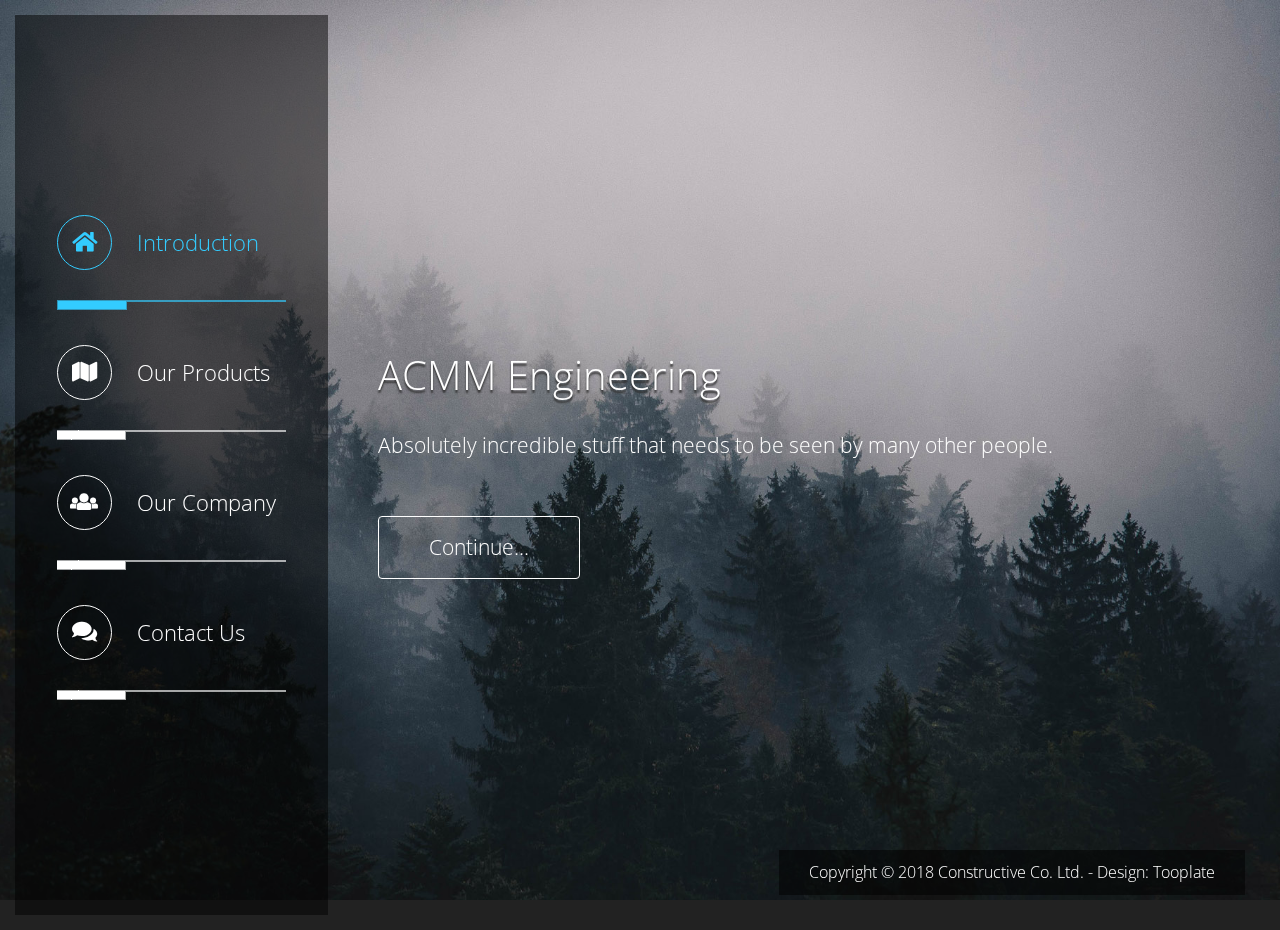
<file: index.html>
<!DOCTYPE html>
<html>
<head>
	<meta charset="utf-8">
	<meta http-equiv="X-UA-Compatible" content="IE=edge">
	<meta name="viewport" content="width=device-width, initial-scale=1">

	<title>Constructive HTML Template</title>
	<link rel="stylesheet" href="https://fonts.googleapis.com/css?family=Open+Sans:300,400">  <!-- Google web font "Open Sans" -->
	<link rel="stylesheet" href="css/fontawesome-all.min.css">
	<link rel="stylesheet" href="css/bootstrap.min.css">
	<link rel="stylesheet" type="text/css" href="css/magnific-popup.css"/>
	<link rel="stylesheet" type="text/css" href="slick/slick.css"/>
	<link rel="stylesheet" type="text/css" href="slick/slick-theme.css"/>
	<link rel="stylesheet" href="css/tooplate-style.css">
	<link rel="stylesheet" type="text/css" href="css/index.css">

	<script>
		var renderPage = true;

	if(navigator.userAgent.indexOf('MSIE')!==-1
		|| navigator.appVersion.indexOf('Trident/') > 0){
   		/* Microsoft Internet Explorer detected in. */
   		alert("Please view this in a modern browser such as Chrome or Microsoft Edge.");
   		renderPage = false;
	}
	</script>
</head>

<body>
	<!-- Loader -->
	<div id="loader-wrapper">
		<div id="loader"></div>
		<div class="loader-section section-left"></div>
		<div class="loader-section section-right"></div>
	</div>
	
	<!-- previous delete me was here -->

	<!-- Page Content -->
	<div class="container-fluid tm-main">
		<div class="row tm-main-row">

			<!-- Sidebar -->
			<div id="tmSideBar" class="col-xl-3 col-lg-4 col-md-12 col-sm-12 sidebar">

				<button id="tmMainNavToggle" class="menu-icon">&#9776;</button>

				<div class="inner">
					<nav id="tmMainNav" class="tm-main-nav">
						<ul>
							<li>
								<a href="#intro" id="tmNavLink1" class="scrolly active" data-bg-img="constructive_bg_01.jpg" data-page="#tm-section-1">
									<i class="fas fa-home tm-nav-fa-icon"></i>
									<span>Introduction</span>
								</a>
							</li>
							<li>
								<a href="#products" id="tmNavLink2" class="scrolly" data-bg-img="constructive_bg_02.jpg" data-page="#tm-section-2" data-page-type="carousel">
									<i class="fas fa-map tm-nav-fa-icon"></i>
									<span>Our Products</span>
								</a>
							</li>							
							<li>
								<a href="#company" class="scrolly" data-bg-img="constructive_bg_03.jpg" data-page="#tm-section-3">
									<i class="fas fa-users tm-nav-fa-icon"></i>
									<span>Our Company</span>
								</a>
							</li>
							<li>
								<a href="#contact" class="scrolly" data-bg-img="constructive_bg_04.jpg" data-page="#tm-section-4">
									<i class="fas fa-comments tm-nav-fa-icon"></i>
									<span>Contact Us</span>
								</a>
							</li>
						</ul>
					</nav>
				</div>
			</div>

			<div class="col-xl-9 col-lg-8 col-md-12 col-sm-12 tm-content">

					<!-- section 1 Introduction -->
					<section id="tm-section-1" class="tm-section">
						<div class="ml-auto">
							<header class="mb-4"><h1 class="tm-text-shadow">ACMM Engineering</h1></header>
							<p class="mb-5 tm-font-big">Absolutely incredible stuff that needs to be seen by many other people.</p>
							<a href="#" class="btn tm-btn tm-font-big" data-nav-link="#tmNavLink2">Continue...</a> 
							<!-- data-nav-link holds the ID of nav item, which means this link should behave the same as that nav item  -->
						</div>
					</section>

					<!-- section 2 Our Products -->
					<section id="tm-section-2" class="tm-section tm-section-carousel">
						<div>
							<header class="mb-4"><h2 class="tm-text-shadow">Houses Built from Scratch</h2></header>		            
							<div class="tm-img-container">
								<div class="tm-img-slider">
									<img href="#popup-with-something" src="img/m1.png" alt="Image" class="img-fluid open-popup-link">
									<img href="#popup-with-something2" src="img/m2.png" alt="Image" class="img-fluid open-popup-link">
									<img href="#popup-with-something3" src="img/m3.png" alt="Image" class="img-fluid open-popup-link">
									<a href="img/gallery-img-04.jpg" class="tm-slider-img"><img src="img/m4.png" alt="Image" class="img-fluid"></a>
									<a href="img/gallery-img-05.jpg" class="tm-slider-img"><img src="img/gallery-img-05-tn.jpg" alt="Image" class="img-fluid"></a>
									<a href="img/gallery-img-06.jpg" class="tm-slider-img"><img src="img/gallery-img-06-tn.jpg" alt="Image" class="img-fluid"></a>
								</div>
							</div>		            		          
						</div>

						<!--popup 1 start -->
						<div id="popup-with-something" class="mfp-hide modal-popup">
							<div class="modal-body some-element">
								<div class="text-center modal-title">Downey Mansion</div>
								<div class="row row-content">
									<div>First House built in 1987 made with 100% marble.</div>
								</div>
								<div class="inner-image">
									<img href="#popup-with-something" src="img/m1.png" alt="Image" class="img-fluid open-popup-link">
								</div>
								<div class="row row-content">
									Downey California 6000 sq ft 10 bed 10 bath. <br>
									Phasellus feugiat scelerisque sapien, ac ornare arcu finibus sed. Aenean ultrices nisi sit amet facilisis viverra.Phasellus feugiat scelerisque sapien, ac ornare arcu finibus sed. Aenean ultrices nisi sit amet facilisis viverra.
									Phasellus feugiat scelerisque sapien, ac ornare arcu finibus sed. Aenean ultrices nisi sit amet facilisis viverra.
									Phasellus feugiat scelerisque sapien, ac ornare arcu finibus sed. Aenean ultrices nisi sit amet facilisis viverra.
								</div>
							</div>
						</div>
						<!-- popup 1 end -->

						<!--popup 2 start -->
						<div id="popup-with-something2" class="mfp-hide  modal-popup">
							<div class="modal-body some-element">
								<div class="text-center modal-title">Downey Mansion #2</div>
								<div class="row row-content">
									<div>Second House built in 1987 made with 100% marble.</div>
								</div>
								<div class="inner-image">
									<img href="#popup-with-something2" src="img/m2.png" alt="Image" class="img-fluid open-popup-link">
								</div>
								<div class="row row-content">
									Downey California 6000 sq ft 10 bed 10 bath. <br>
									Phasellus feugiat scelerisque sapien, ac ornare arcu finibus sed. Aenean ultrices nisi sit amet facilisis viverra.Phasellus feugiat scelerisque sapien, ac ornare arcu finibus sed. Aenean ultrices nisi sit amet facilisis viverra.
									Phasellus feugiat scelerisque sapien, ac ornare arcu finibus sed. Aenean ultrices nisi sit amet facilisis viverra.
									Phasellus feugiat scelerisque sapien, ac ornare arcu finibus sed. Aenean ultrices nisi sit amet facilisis viverra.
								</div>
							</div>
						</div>
						<!-- popup 2 end -->

						<!--popup 3 start -->
						<div id="popup-with-something3" class="mfp-hide  modal-popup">
							<div class="modal-body some-element">
								<div class="text-center modal-title">Downey Mansion #3</div>
								<div class="row row-content">
									<div>Second House built in 1987 made with 100% marble.</div>
								</div>
								<div class="inner-image">
									<img href="#popup-with-something3" src="img/m3.png" alt="Image" class="img-fluid open-popup-link">
								</div>
								<div class="row row-content">
									Downey California 6000 sq ft 10 bed 10 bath. <br>
									Phasellus feugiat scelerisque sapien, ac ornare arcu finibus sed. Aenean ultrices nisi sit amet facilisis viverra.Phasellus feugiat scelerisque sapien, ac ornare arcu finibus sed. Aenean ultrices nisi sit amet facilisis viverra.
									Phasellus feugiat scelerisque sapien, ac ornare arcu finibus sed. Aenean ultrices nisi sit amet facilisis viverra.
									Phasellus feugiat scelerisque sapien, ac ornare arcu finibus sed. Aenean ultrices nisi sit amet facilisis viverra.
								</div>
							</div>
						</div>
						<!-- popup 3 end -->
					</section>

					<!-- section 3 Our Company -->
					<section id="tm-section-3" class="tm-section">						
						<div class="row mb-4">
							<header class="col-xl-12"><h2 class="tm-text-shadow">Our Company</h2></header>		
						</div>
						<div class="row">
							<div class="col-sm-12 col-md-6 col-lg-12 col-xl-6 mb-4">
								<div class="media tm-bg-transparent-black tm-border-white">
									<i class="fas fa-wrench tm-icon-circled tm-icon-media"></i>
									<div class="media-body">
										<h3>About Us</h3>
										<p>We started as a small company in 1995 as father and son. ACMM Engineering will keep your structures in good hands! <a href="https://plus.google.com/+tooplate" target="_parent">Tooplate</a> website. Thank you.</p>	
									</div>
								</div>
							</div>	
							<div class="col-sm-12 col-md-6 col-lg-12 col-xl-6 mb-4">
								<div class="media tm-bg-transparent-black tm-border-white">
									<i class="fas fa-map-pin mr-4 tm-icon-circled tm-icon-media"></i>	
									<div class="media-body">
										<h3>Free Images</h3>
										<p>Photos by <a href="https://unsplash.com" target="_blank">Unsplash.com</a> website, ac ornare arcu finibus sed. Aenean ultrices nisi sit amet facilisis viverra.</p>	
									</div>
								</div>
							</div>
							<div class="col-sm-12 col-md-6 col-lg-12 col-xl-6 mb-4">
								<div class="media tm-bg-transparent-black tm-border-white">
									<i class="fab fa-fly mr-4 tm-icon-circled tm-icon-media"></i>
									<div class="media-body">
										<h3>Phasellus eleifend</h3>
										<p>Phasellus feugiat scelerisque sapien, ac ornare arcu finibus sed. Aenean ultrices nisi sit amet facilisis viverra.</p>		
									</div>
								</div>
							</div>
							<div class="col-sm-12 col-md-6 col-lg-12 col-xl-6 mb-4">
								<div class="media tm-bg-transparent-black tm-border-white">
									<i class="fab fa-linode mr-4 tm-icon-circled tm-icon-media"></i>
									<div class="media-body">
										<h3>Phasellus eleifend</h3>
										<p>Phasellus feugiat scelerisque sapien, ac ornare arcu finibus sed. Aenean ultrices nisi sit amet facilisis viverra.</p>	
									</div>
								</div>
							</div>			          		
						</div>						               
					</section>

					<!-- section 4 Contact Us -->
					<section id="tm-section-4" class="tm-section">
						<div class="tm-bg-transparent-black tm-contact-box-pad">
							<div class="row mb-4">
								<div class="col-sm-12">
									<header><h2 class="tm-text-shadow">Contact Us</h2></header>
								</div>
							</div>
							<div class="row tm-page-4-content">
								<div class="col-md-6 col-sm-12 tm-contact-col">
									<div class="contact_message">
										<form action="#contact" method="post" class="contact-form">
											<div class="form-group">
												<input type="text" id="contact_name" name="contact_name" class="form-control" placeholder="Name" required>
											</div>
											<div class="form-group">
												<input type="email" id="contact_email" name="contact_email" class="form-control" placeholder="Email" required>
											</div>
											<div class="form-group">
												<textarea id="contact_message" name="contact_message" class="form-control" rows="9" placeholder="Message" required></textarea>
											</div>
											<button type="submit" class="btn tm-btn-submit tm-btn ml-auto">Submit</button>
										</form>
									</div>
								</div>
								<div class="col-md-6 col-sm-12 tm-contact-col">
									<div class="tm-address-box">
										<p>Aliquam interdum, nisl sedd faucibus tempor, massa velit laoreet ipsum, et faucibus sapien magna at enim. Suspendisse a dictum tortor.</p>
										<p>Curabitur venenatis leo in augue convallis, vulputate sollicitudin ex maximus.</p>
										<address>
											120-240 Aliquam nec neque augue<br>
											Suspendisse tincidunt nunc,<br>
											vitae sagis justo 11000
										</address>
									</div>
								</div>
							</div>
						</div>
					</section>					
				</div>	<!-- .tm-content -->							
				<footer class="footer-link">
					<p class="tm-copyright-text">Copyright &copy; 2018 Constructive Co. Ltd. 
                    
                    - Design: Tooplate</p>
				</footer>
			</div>	<!-- row -->			
		</div>
		<div id="preload-01"></div>
		<div id="preload-02"></div>
		<div id="preload-03"></div>
		<div id="preload-04"></div>

		<script type="text/javascript" src="js/jquery-3.2.1.min.js"></script>
		<script type="text/javascript" src="js/jquery.magnific-popup.min.js"></script>
		<script type="text/javascript" src="js/jquery.backstretch.min.js"></script>
		<script type="text/javascript" src="slick/slick.min.js"></script> <!-- Slick Carousel -->
		<script type="text/javascript" src="js/bootstrap.js"></script>
		<script type="text/javascript" src="js/index.js"></script>
	</body>
</html>
</file>
<file: css/tooplate-style.css>
/* 	

Template 2102 Constructive

http://www.tooplate.com/view/2102-constructive

*/

body {
	font-family: 'Open Sans', Helvetica, Arial, sans-serif;
	font-size: 18px;
	font-weight: 300;
    color: white;
	overflow-x: hidden;
    min-height: 100vh;
    height: 100%;
    position: relative;
    background: #222222;
}

#preload-01 { background: url(../img/constructive_bg_01.jpg) no-repeat -9999px -9999px; }
#preload-02 { background: url(../img/constructive_bg_02.jpg) no-repeat -9999px -9999px; }
#preload-03 { background: url(../img/constructive_bg_03.jpg) no-repeat -9999px -9999px; }
#preload-04 { background: url(../img/constructive_bg_04.jpg) no-repeat -9999px -9999px; }

ul { margin: 0; padding: 0; }

a, button { transition: all 0.3s ease; }
button:focus { outline: none; }
a:focus {
	text-decoration: none;
	outline: none;
}

a {	color: #FFF;  }

a:hover { color: #FF0; }

h1,h2,h3 { font-weight: 300; }

p {
    font-size: 1rem;
    line-height: 2.2;
}

p:last-child { margin-bottom: 0; }

.tm-bg-transparent-black {
    background-color: rgba(0,0,0,0.25);    
    padding: 30px;
}

.tm-contact-box-pad { padding: 60px 55px; }
.tm-border-white { border: 1px solid white; }
.media { align-items: center; }

.tm-icon-circled {
    font-size: 3rem;
    border-radius: 50%;
    border: 1px solid white;
    padding: 8px;
    display: -webkit-box;
    display: -ms-flexbox;
    display: flex;
    -webkit-box-align: center;
    -ms-flex-align: center;
            align-items: center;
    -webkit-box-pack: center;
    -ms-flex-pack: center;
            justify-content: center;
    width: 100px;
    height: 100px;
}

.tm-font-big { font-size: 1.3rem; }

.row {
	display: -ms-flexbox;
	display: flex;
	-ms-flex-wrap: wrap;
	flex-wrap: wrap;
	margin-right: auto;
	margin-left: auto;
}

.tm-main {
    height: 100%;
    min-height: 100vh;
    padding: 0;
}

.tm-main-row {
  height: 100%;
  min-height: 100vh;
  position: relative;
}

#tmMainNavToggle { display: none; }

.sidebar {
    display: -webkit-box;
    display: -ms-flexbox;
    display: flex;
    -webkit-box-align: center;
    -ms-flex-align: center;
            align-items: center;
    -webkit-box-pack: center;
    -ms-flex-pack: center;
            justify-content: center;
    padding: 60px 50px;
    cursor: default;
    z-index: 100;
    background: rgba(0,0,0,0.5);
    color: white;
    z-index: 1000;
}

.tm-content {
    display: -webkit-box;
    display: -ms-flexbox;
    display: flex;
    -ms-flex-item-align: stretch;
        align-self: stretch;
    -webkit-box-align: center;
    -ms-flex-align: center;
            align-items: center;
    padding: 50px 10%;
    width: 100%;
    position: relative;
}

.tm-nav-fa-icon {
    width: 55px;
    height: 55px;
    border-radius: 50%;
    border: 1px solid white;
    padding: 8px;
    display: -webkit-box;
    display: -ms-flexbox;
    display: flex;
    -webkit-box-align: center;
    -ms-flex-align: center;
    align-items: center;
    -webkit-box-pack: center;
    -ms-flex-pack: center;
    justify-content: center;
    margin-right: 35px;
}

.tm-main-nav { font-size: 1.6rem; }
.tm-main-nav li { list-style: none; }
.tm-main-nav a {
    background-image: url(../img/nav-item.png);
    background-repeat: no-repeat;
    background-position: left bottom;
    color: white;
    display: -webkit-box;
    display: -ms-flexbox;
    display: flex;
    -webkit-box-align: center;
    -ms-flex-align: center;
            align-items: center;
    margin: 20px 0 40px 0;
    padding-bottom: 40px;
    padding-right: 80px;
}

.tm-main-nav a:hover,
.tm-main-nav a:focus,
.tm-main-nav a.active {
    background-image: url(../img/nav-item-highlight.png);
    color: #33ccff;
    text-decoration: none;    
}

.tm-main-nav a:hover .tm-nav-fa-icon,
.tm-main-nav a:focus .tm-nav-fa-icon,
.tm-main-nav a.active .tm-nav-fa-icon {
    border-color: #33ccff;
}

.fa-menu {
	width: 50px;
	height: 50px;
}

.tm-btn {
    padding: 15px 50px;
    font-size: 1.3rem;
    font-weight: 300;
    background: transparent;
    border-color: white;
    color: white;
    cursor: pointer;
}

.tm-btn:hover,
.tm-btn:focus {
    color: #33ccff;
    border-color: #33ccff;
}

.tm-btn-submit {
    border-radius: 0;
    display: block;
    padding: 15px 43px;
}

.slick-dots { bottom: -45px; }
.slick-dots li button:before { font-size: 20px; }
.slick-slide { margin: 0 10px; }
.slick-list { margin: 0 -10px; }
.tm-text-shadow { text-shadow: 0px 3px 2px rgba(50, 50, 50, 1); }

.tm-section {
    max-width: 100%;
    width: auto;
    background: transparent;    
}

.col-md-6.tm-contact-col { margin-bottom: 0; }

.tm-img-slider { max-width: 940px; }
#tm-section-1 { max-width: 700px; }

.tm-icon-media {
  margin-right: 1.5rem;
  margin-bottom: 0;
}

address { font-size: 1rem; }
.form-control { 
    background: transparent;
    border-color: white;
    color: white;
    font-weight: 300;
    border-radius: 0;
    padding: 15px;
}

.form-control:focus {
    background: transparent;
    color: white;
    border-color: #33ccff;
    box-shadow: none;
}

::-webkit-input-placeholder {
    color: rgba(255, 255, 255, 1) !important;
    opacity: 1.0;
}

:-moz-placeholder {
    color: rgba(255, 255, 255, 1) !important;
    opacity: 1.0;
}

::-moz-placeholder {
    color: rgba(255, 255, 255, 1) !important;
    opacity: 1.0;
}

:-ms-input-placeholder {
    color: rgba(255, 255, 255, 1) !important;
    opacity: 1.0;
}

.footer-link {
    position: absolute;
    bottom: 20px;
    right: 20px;
    margin-left: 20px;
    color: white;
    text-align:right;    
    width:100%;
    z-index: 999;
}

.footer-link.relative { position: relative; }

.tm-copyright-text {
    display: inline-block;
    padding: 5px 30px;
    background-color: rgba(0,0,0,0.5);
}

footer a { color: white; }

@media (max-width: 1800px) {
  .tm-section { margin-right: auto; }
}

@media (max-width: 1724px) {
  .tm-nav-fa-icon { margin-right: 25px; }

  .tm-main-nav a {
    margin: 20px 0 35px 0;
    padding-right: 10px;
  }

  .tm-content { padding: 50px 5%; }
}

@media (max-width: 1400px) {

    .tm-main-nav { font-size: 1.4rem; }
    .tm-main-nav a { padding-right: 10px; }
    .tm-nav-fa-icon { margin-right: 25px; }

    .sidebar {
      padding: 60px 30px;
    }
}

@media (max-width: 1340px) {
  .tm-content {
    padding: 50px;
    margin: 0 auto;
  }
}

@media (max-width: 1199px) {
  .col-md-6.tm-contact-col {
      -ms-flex: 0 0 100%;
      flex: 0 0 100%;
      max-width: 100%;
      margin-bottom: 30px;
  }
}

@media (max-width: 991px) {    

    /*  Nav toggle
        https://www.youtube.com/watch?v=uyT3NSHhke8
    */

    .tm-main-row { position: relative; }

    #tmMainNavToggle { 
        display: block;
        position: absolute;
        right: -60px;
        top: 0;
    }
    
    .menu-icon {
        padding: 10px 15px;
        background: #000000c4;
        border: 1px solid;
        color: #33ccff;
        cursor: pointer;
        margin-top: 4px;
        margin-left: 4px;
        border-radius: 5px;
        width: 60px;
        height: 50px;
        z-index: 1001;
    }
    
    #tmSideBar {
        width: 300px;
        position: absolute;
        min-height: 100vh;
        height: auto;
        left: -300px;
        transition: all .3s ease-in-out;
        -webkit-transition: all .3s ease-in-out;
        -moz-transition: all .3s ease-in-out;
        -ms-transition: all .3s ease-in-out;
        -o-transition: all .3s ease-in-out;
    }

    #tmSideBar.show { left: 0; }

    .sidebar {
        background: rgba(0,0,0,0.9);
        padding: 20px;
    }

    .tm-main-nav a {
      padding-bottom: 20px;
      margin: 20px 0 25px 0;
    }

    .tm-section { margin-left: auto; }

    .tm-section-carousel {    
      max-width: 620px;
      width: 100%;
    }
}

@media (max-width: 767px) {
  .tm-content { padding: 50px 30px; }
}

@media (max-width: 640px) {
  .tm-section-carousel {    
    max-width: 300px;
    padding-bottom: 50px;
  }
}

@media (max-width: 600px) {
    .tm-contact-box-pad { padding: 30px 25px; }

    .footer-link {      
      margin: 0 auto;
      width: 90%;
    }
}

@media (max-width: 500px), (max-width: 809px) and (min-width: 767px) {
  .media { flex-direction: column; }
  .tm-icon-media {
    margin-right: 0;
    margin-bottom: 1.5rem;
  }
}

/* Loader */

#loader-wrapper {
    position: fixed;
    top: 0;
    left: 0;
    width: 100%;
    height: 100%;
    z-index: 2000;
}
#loader {
    display: block;
    position: relative;
    left: 50%;
    top: 50%;
    width: 150px;
    height: 150px;
    margin: -75px 0 0 -75px;
    border-radius: 50%;
    border: 3px solid transparent;
    border-top-color: #3498db;

    -webkit-animation: spin 2s linear infinite; /* Chrome, Opera 15+, Safari 5+ */
    animation: spin 2s linear infinite; /* Chrome, Firefox 16+, IE 10+, Opera */

    z-index: 1001;
}

#loader:before {
    content: "";
    position: absolute;
    top: 5px;
    left: 5px;
    right: 5px;
    bottom: 5px;
    border-radius: 50%;
    border: 3px solid transparent;
    border-top-color: #e74c3c;

    -webkit-animation: spin 3s linear infinite; /* Chrome, Opera 15+, Safari 5+ */
    animation: spin 3s linear infinite; /* Chrome, Firefox 16+, IE 10+, Opera */
}

#loader:after {
    content: "";
    position: absolute;
    top: 15px;
    left: 15px;
    right: 15px;
    bottom: 15px;
    border-radius: 50%;
    border: 3px solid transparent;
    border-top-color: #f9c922;

    -webkit-animation: spin 1.5s linear infinite; /* Chrome, Opera 15+, Safari 5+ */
      animation: spin 1.5s linear infinite; /* Chrome, Firefox 16+, IE 10+, Opera */
}

@-webkit-keyframes spin {
    0%   { 
        -webkit-transform: rotate(0deg);  /* Chrome, Opera 15+, Safari 3.1+ */
        -ms-transform: rotate(0deg);  /* IE 9 */
        transform: rotate(0deg);  /* Firefox 16+, IE 10+, Opera */
    }
    100% {
        -webkit-transform: rotate(360deg);  /* Chrome, Opera 15+, Safari 3.1+ */
        -ms-transform: rotate(360deg);  /* IE 9 */
        transform: rotate(360deg);  /* Firefox 16+, IE 10+, Opera */
    }
}
@keyframes spin {
    0%   { 
        -webkit-transform: rotate(0deg);  /* Chrome, Opera 15+, Safari 3.1+ */
        -ms-transform: rotate(0deg);  /* IE 9 */
        transform: rotate(0deg);  /* Firefox 16+, IE 10+, Opera */
    }
    100% {
        -webkit-transform: rotate(360deg);  /* Chrome, Opera 15+, Safari 3.1+ */
        -ms-transform: rotate(360deg);  /* IE 9 */
        transform: rotate(360deg);  /* Firefox 16+, IE 10+, Opera */
    }
}

#loader-wrapper .loader-section {
    position: fixed;
    top: 0;
    width: 51%;
    height: 100%;
    background: #222222;
    z-index: 1000;
    -webkit-transform: translateX(0);  /* Chrome, Opera 15+, Safari 3.1+ */
    -ms-transform: translateX(0);  /* IE 9 */
    transform: translateX(0);  /* Firefox 16+, IE 10+, Opera */
}

#loader-wrapper .loader-section.section-left {
    left: 0;
}

#loader-wrapper .loader-section.section-right {
    right: 0;
}

/* Loaded */
.loaded #loader-wrapper .loader-section.section-left {
    -webkit-transform: translateX(-100%);  /* Chrome, Opera 15+, Safari 3.1+ */
        -ms-transform: translateX(-100%);  /* IE 9 */
            transform: translateX(-100%);  /* Firefox 16+, IE 10+, Opera */

    -webkit-transition: all 0.7s 0.3s cubic-bezier(0.645, 0.045, 0.355, 1.000);  
            transition: all 0.7s 0.3s cubic-bezier(0.645, 0.045, 0.355, 1.000);
}

.loaded #loader-wrapper .loader-section.section-right {
    -webkit-transform: translateX(100%);  /* Chrome, Opera 15+, Safari 3.1+ */
        -ms-transform: translateX(100%);  /* IE 9 */
            transform: translateX(100%);  /* Firefox 16+, IE 10+, Opera */

-webkit-transition: all 0.7s 0.3s cubic-bezier(0.645, 0.045, 0.355, 1.000);  
    transition: all 0.7s 0.3s cubic-bezier(0.645, 0.045, 0.355, 1.000);
}

.loaded #loader {
    opacity: 0;
    -webkit-transition: all 0.3s ease-out;  
            transition: all 0.3s ease-out;
}
.loaded #loader-wrapper {
    visibility: hidden;

    -webkit-transform: translateY(-100%);  /* Chrome, Opera 15+, Safari 3.1+ */
        -ms-transform: translateY(-100%);  /* IE 9 */
            transform: translateY(-100%);  /* Firefox 16+, IE 10+, Opera */

    -webkit-transition: all 0.3s 1s ease-out;  
            transition: all 0.3s 1s ease-out;
}

/* JavaScript Turned Off */
.no-js #loader-wrapper {
    display: none;
}
</file>
<file: css/index.css>
* {
  padding: 0;
  margin: 0;
  -webkit-box-sizing: border-box;
  -moz-box-sizing: border-box;
  box-sizing: border-box;
}

body {
  padding: 15px;
}

/* This adds padding from top and bottom */
.custom-popup-class .mfp-container {
  padding-top: 40px;
  padding-bottom: 40px;
}
/* This adds max-width to popup content */
.custom-popup-class .mfp-content {
  width: 100%;
  height: 100%;
  max-width: 1200px;
}

/* This makes "#popup-with-something" scale down proportionally */
.modal-popup {
  width: 100%;
  height: 0;
  overflow: hidden;
  /* This is scale ratio */
  padding-top: 56.25%;
}
/* This shifts close button outside of the container */
#popup-with-something .mfp-close {
  top: -44px;
  color: #FFF;
  text-align: right;
  right: 1px;
}
/* This is an element itself */
.some-element {
  color: black;
  background: #EBE8E8;
  position: absolute;
  top: -3px;
  left: 0;
  width: 100%;
  height: 100%;
  box-shadow: 0 0 8px rgba(0, 0, 0, .6);
  overflow: scroll;
}

.row-content {
  padding-top: 10px;
  justify-content: center;
  margin: 20px 0px;
}

.inner-image {
  max-width: 800px;
  margin: auto;
}

.modal-title {
  font-size: 30px;
  font-weight: 600;
}
</file>
